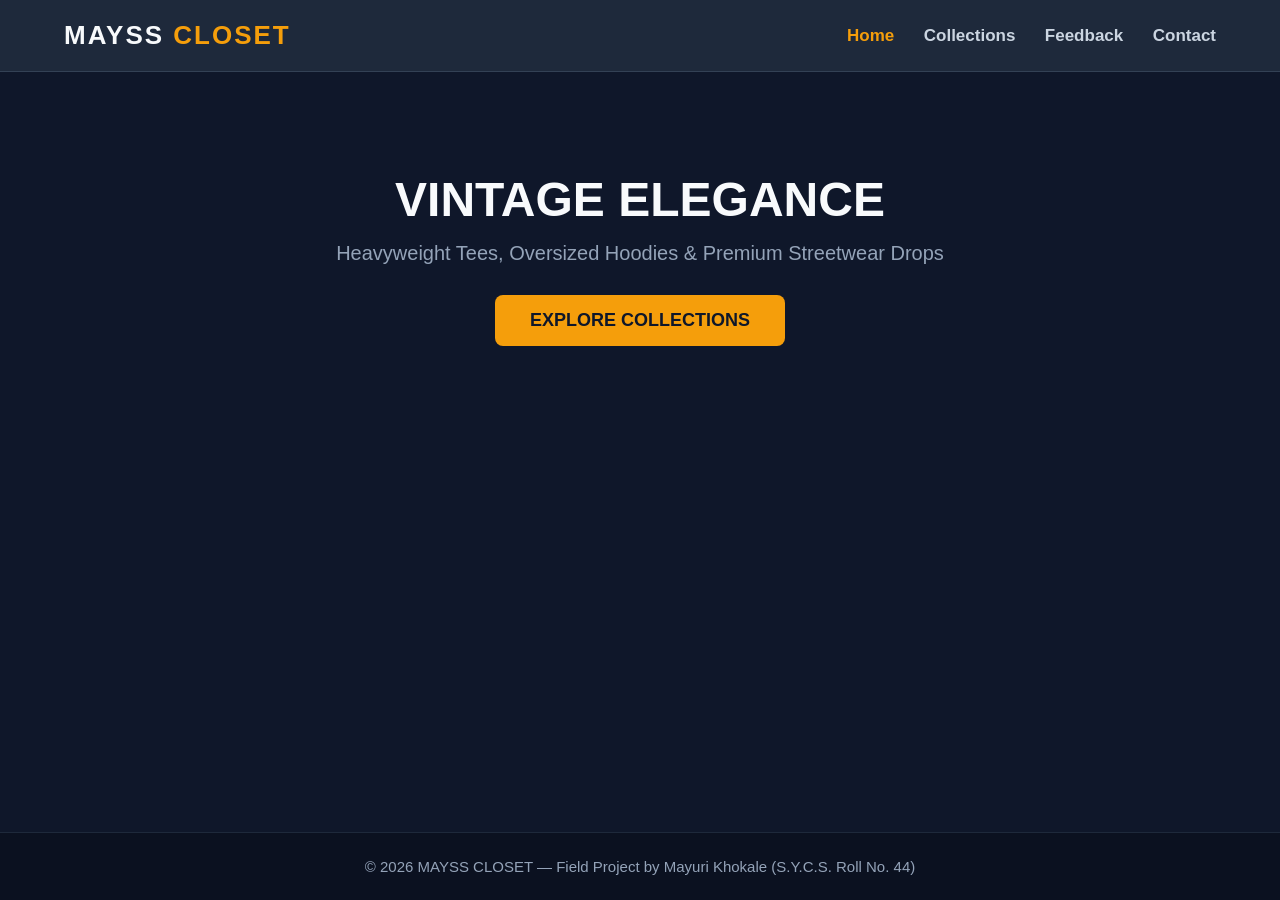
<file: index.html>
<!DOCTYPE html>
<html lang="en">
<head>
    <meta charset="UTF-8">
    <meta name="viewport" content="width=device-width, initial-scale=1.0">
    <title>MAYSS CLOSET | Premium Fashion</title>
    <style>
        * { margin: 0; padding: 0; box-sizing: border-box; font-family: 'Segoe UI', sans-serif; }
        body { background-color: #0f172a; color: #f8fafc; min-height: 100vh; display: flex; flex-direction: column; }
        header { background-color: #1e293b; padding: 20px 5%; display: flex; justify-content: space-between; align-items: center; border-bottom: 1px solid #334155; }
        .logo { font-size: 26px; font-weight: 800; color: #f8fafc; text-decoration: none; letter-spacing: 2px; }
        .logo span { color: #f59e0b; }
        nav a { color: #cbd5e1; text-decoration: none; margin-left: 25px; font-weight: 600; font-size: 17px; }
        nav a:hover { color: #f59e0b; }
        .hero { text-align: center; padding: 100px 20px; background: linear-gradient(rgba(15, 23, 42, 0.8), rgba(15, 23, 42, 0.8)), url('https://images.unsplash.com/photo-1441986300917-64674bd600d8?auto=format&fit=crop&w=1200&q=80') center/cover; }
        .hero h1 { font-size: 48px; font-weight: 800; margin-bottom: 15px; color: #f8fafc; text-transform: uppercase; }
        .hero p { font-size: 20px; color: #94a3b8; margin-bottom: 30px; }
        .btn-main { padding: 15px 35px; background-color: #f59e0b; color: #0f172a; font-size: 18px; font-weight: 700; text-decoration: none; border-radius: 8px; display: inline-block; transition: 0.3s; }
        .btn-main:hover { background-color: #d97706; }
        footer { margin-top: auto; background-color: #0b1120; padding: 25px; text-align: center; color: #94a3b8; font-size: 15px; border-top: 1px solid #1e293b; }
    </style>
</head>
<body>
    <header>
        <a href="index.html" class="logo">MAYSS <span>CLOSET</span></a>
        <nav>
            <a href="index.html" style="color: #f59e0b;">Home</a>
            <a href="products.html">Collections</a>
            <a href="feedback.html">Feedback</a>
            <a href="contact.html">Contact</a>
        </nav>
    </header>

    <div class="hero">
        <h1>VINTAGE ELEGANCE</h1>
        <p>Heavyweight Tees, Oversized Hoodies & Premium Streetwear Drops</p>
        <a href="products.html" class="btn-main">EXPLORE COLLECTIONS</a>
    </div>

    <footer>
        <p>© 2026 MAYSS CLOSET — Field Project by Mayuri Khokale (S.Y.C.S. Roll No. 44)</p>
    </footer>
</body>
</html>
</file>
